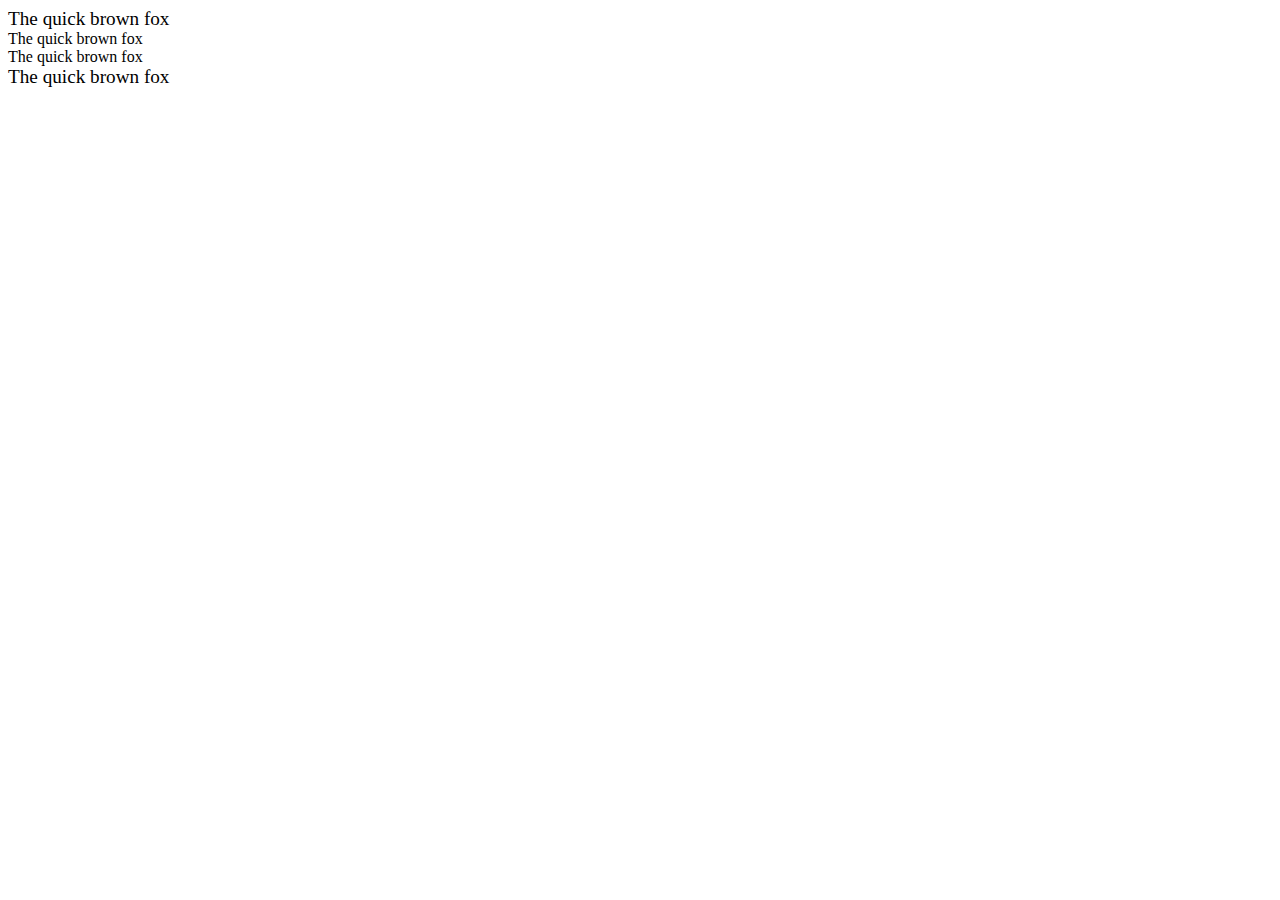
<file: index.html>
<!DOCTYPE html>
<html>
    <head>

    </head>
    <body style="font-size: 120%"> 
        <div style="font-size:1em">The quick brown fox</div>
        <div style="font-size:12pt">The quick brown fox</div>
        <div style="font-size:16px">The quick brown fox</div>
        <div style="font-size:100%">The quick brown fox</div>
        </body>
</html>
</file>
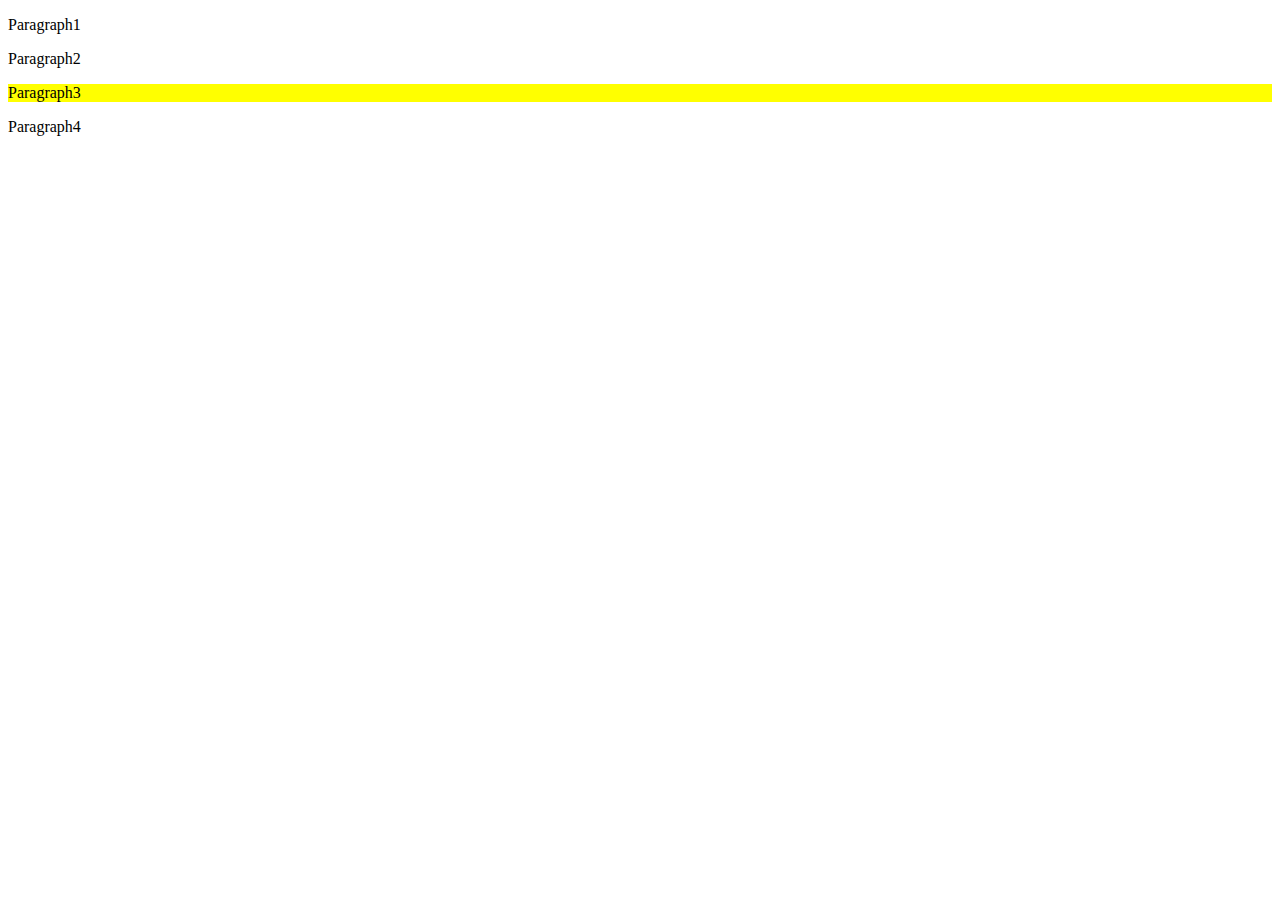
<file: second.html/second.html>
<!DOCTYPE html>
<html>
    <head>
        <style>
            div +p{ background-color: yellow}    
        </style>
    </head>

    <body>
        <div>
            <p>Paragraph1</p>
            <p>Paragraph2</p>
        </div>
        
            <p>Paragraph3</p>
            <p>Paragraph4</p>
        
    </body>
</html>
</file>
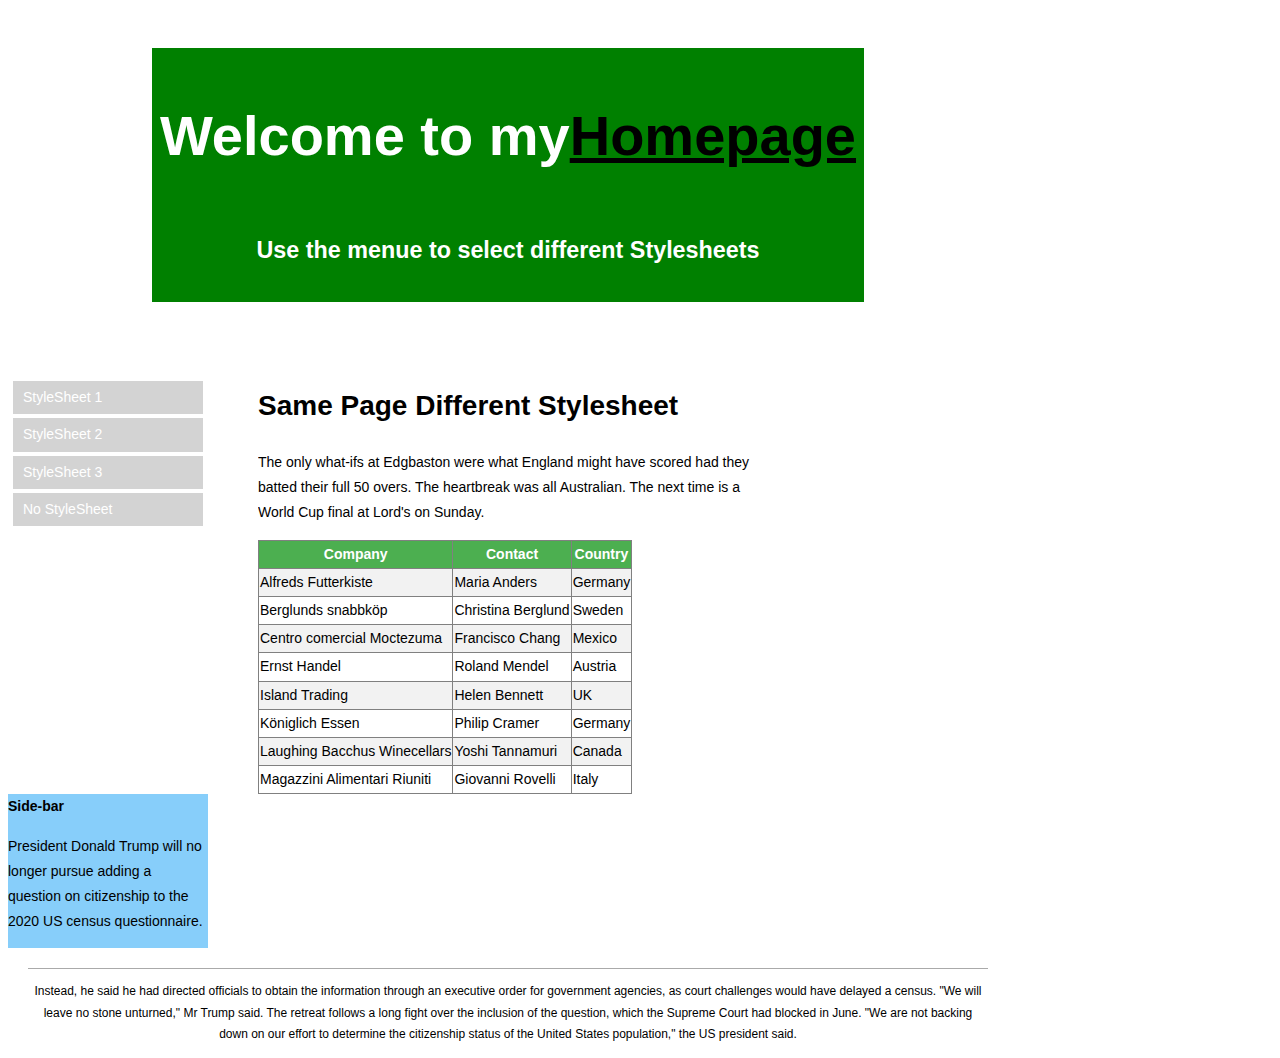
<file: second.html/temp.html>
<!DOCTYPE html>
<html>
    <head>
            <link rel="stylesheet" href="css/tempcss.css">
       
    </head>
    <body>

            <div class="frame">
              <div class="header">
                <div class="logo"><h1>Welcome to my<a href = "test.html" style="color: black">Homepage</a></h1>
                <p class = "sub-logo"><small>Use the menue to select different Stylesheets</small></p>
                </div>
              </div>
              <!-- //header -->
              <div class="container">
                <div class="container nav">
                  <ul class="nav-list">
                    <li class="nav-item"><a href="" class="nav-link">StyleSheet 1</a></li>
                    <li class="nav-item"><a href="" class="nav-link">StyleSheet 2</a></li>
                    <li class="nav-item"><a href="" class="nav-link">StyleSheet 3</a></li>
                    <li class="nav-item"><a href="" class="nav-link">No StyleSheet</a></li>
                  </ul>
                </div>
                <!-- //nav -->
                <div class="container content">
                  <h1>Same Page Different Stylesheet</h1>
                  <p>The only what-ifs at Edgbaston were what England might have scored had they batted their full 50 overs. The heartbreak was all Australian. The next time is a World Cup final at Lord's on Sunday.</p>
                  
                  <table id="customers" border=1>
                        <tbody>
                            <tr>
                                <th>Company</th>
                                <th>Contact</th>
                                <th>Country</th>
                            </tr>
                            <tr>
                                <td>Alfreds Futterkiste</td>
                                <td>Maria Anders</td>
                                <td>Germany</td>
                            </tr>
                            <tr class="alt">
                                <td>Berglunds snabbköp</td>
                                <td>Christina Berglund</td>
                                <td>Sweden</td>
                            </tr>
                            <tr>
                                <td>Centro comercial Moctezuma</td>
                                <td>Francisco Chang</td>
                                <td>Mexico</td>
                            </tr>
                            <tr class="alt">
                                <td>Ernst Handel</td>
                                <td>Roland Mendel</td>
                                <td>Austria</td>
                            </tr>
                            <tr>
                                <td>Island Trading</td>
                                <td>Helen Bennett</td>
                                <td>UK</td>
                            </tr>
                            <tr class="alt">
                                <td>Königlich Essen</td>
                                <td>Philip Cramer</td>
                                <td>Germany</td>
                            </tr>
                            <tr>
                                <td>Laughing Bacchus Winecellars</td>
                                <td>Yoshi Tannamuri</td>
                                <td>Canada</td>
                            </tr>
                            <tr class="alt">
                                <td>Magazzini Alimentari Riuniti</td>
                                <td>Giovanni Rovelli</td>
                                <td>Italy</td>
                            </tr>
                        </tbody>
                  </table>
                  
                </div>
                <div class = "container side-r">
                  <strong >Side-bar</strong>
                  <p>President Donald Trump will no longer pursue adding a question on citizenship to the 2020 US census questionnaire.</p>
                  </div>
              </div>
              <!-- //container -->
              <div class="footer">
                <p class="copyright">Instead, he said he had directed officials to obtain the information through an executive order for government agencies, as court challenges would have delayed a census. "We will leave no stone unturned," Mr Trump said. The retreat follows a long fight over the inclusion of the question, which the Supreme Court had blocked in June. "We are not backing down on our effort to determine the citizenship status of the United States population," the US president said.</p>
              </div>
              <!-- //footer -->
            </div>
        
    </body>
</html>
</file>
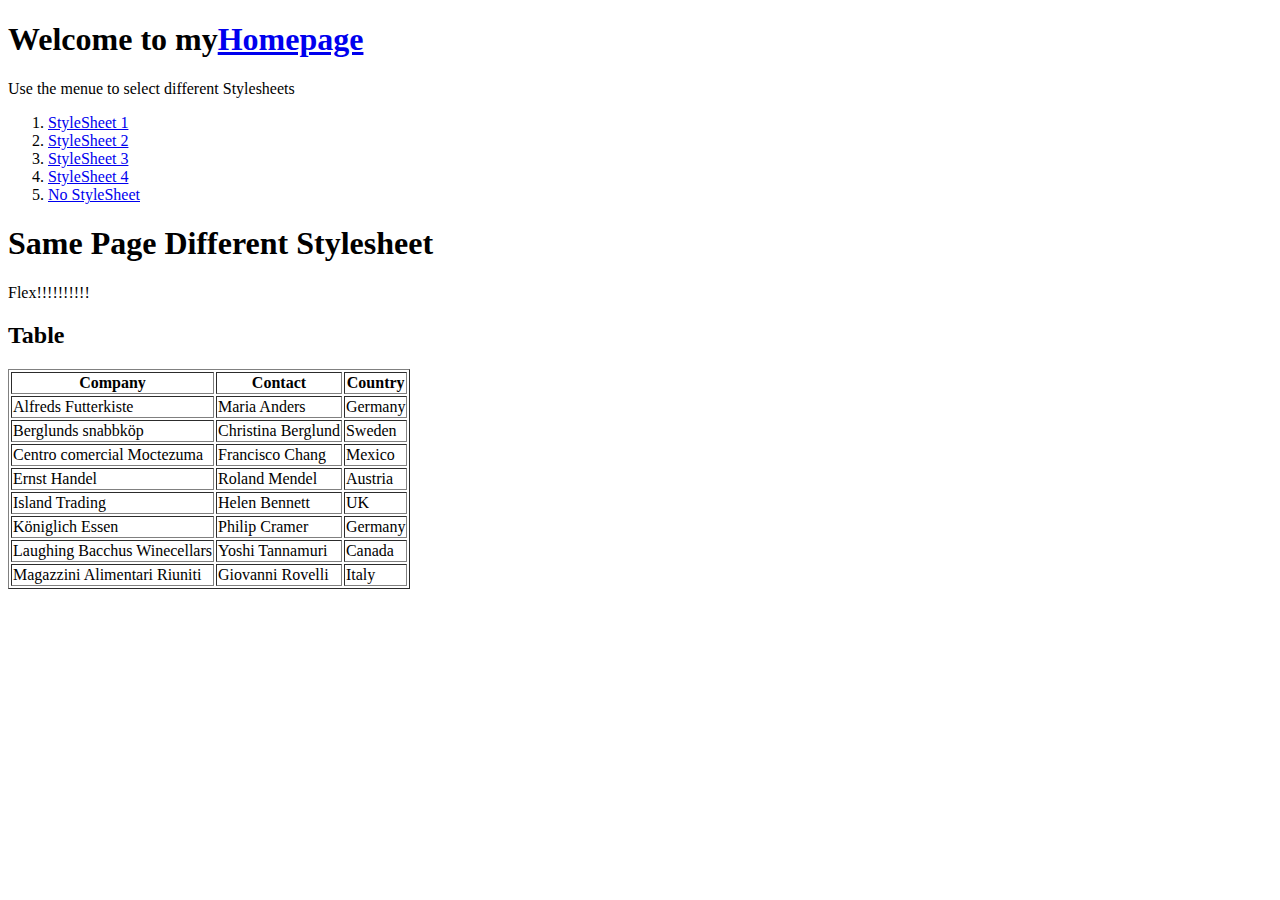
<file: test/noStyleSheet.html>
<!DOCTYPE html>
<html>
<head>
    <meta charset="utf-8" />
    <title>noStyleSheet</title>
</head>

<body>
    <h1>Welcome to my<a href = "test.html">Homepage</a></h1>
    <p>Use the menue to select different Stylesheets</p>
    <ol>
        <li><a href ="StyleSheet 1.html">StyleSheet 1</a></li>
        <li><a href ="StyleSheet 2.html">StyleSheet 2</a></li>
        <li><a href ="StyleSheet 3.html">StyleSheet 3</a></li>
        <li><a href ="StyleSheet 4.html">StyleSheet 4</a></li>
        <li><a href ="noStyleSheet.html">No StyleSheet</a></li>
    </ol>
    <h1>Same Page Different Stylesheet</h1>
    <p>Flex!!!!!!!!!!</p>
    <h2>Table</h2>
<table id="customers" border=1>
    <tbody>
        <tr>
            <th>Company</th>
            <th>Contact</th>
            <th>Country</th>
        </tr>
        <tr>
            <td>Alfreds Futterkiste</td>
            <td>Maria Anders</td>
            <td>Germany</td>
        </tr>
        <tr class="alt">
            <td>Berglunds snabbköp</td>
            <td>Christina Berglund</td>
            <td>Sweden</td>
        </tr>
        <tr>
            <td>Centro comercial Moctezuma</td>
            <td>Francisco Chang</td>
            <td>Mexico</td>
        </tr>
        <tr class="alt">
            <td>Ernst Handel</td>
            <td>Roland Mendel</td>
            <td>Austria</td>
        </tr>
        <tr>
            <td>Island Trading</td>
            <td>Helen Bennett</td>
            <td>UK</td>
        </tr>
        <tr class="alt">
            <td>Königlich Essen</td>
            <td>Philip Cramer</td>
            <td>Germany</td>
        </tr>
        <tr>
            <td>Laughing Bacchus Winecellars</td>
            <td>Yoshi Tannamuri</td>
            <td>Canada</td>
        </tr>
        <tr class="alt">
            <td>Magazzini Alimentari Riuniti</td>
            <td>Giovanni Rovelli</td>
            <td>Italy</td>
        </tr>
    </tbody>
</table>
</body>

</html>
</file>
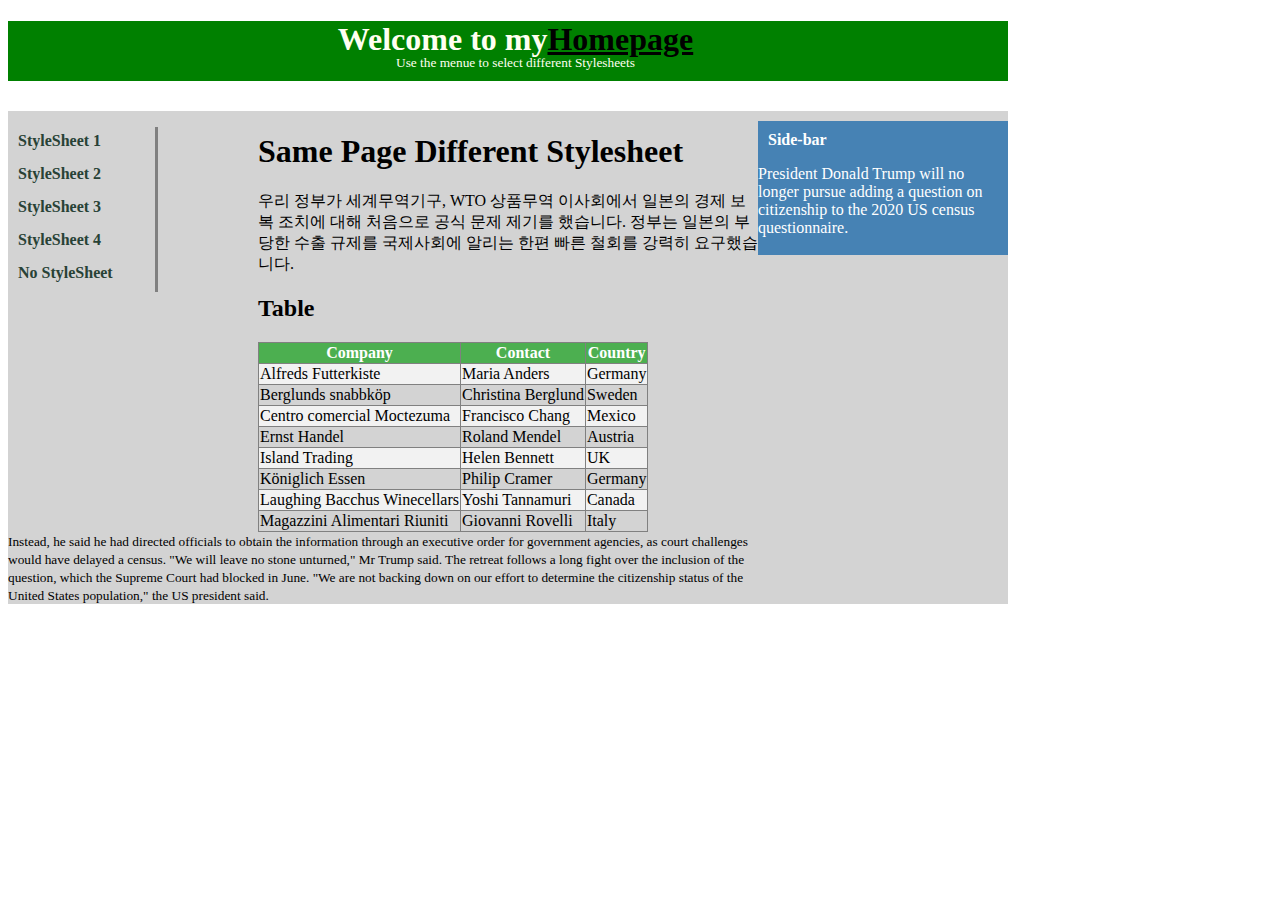
<file: test/StyleSheet 1.html>
<!DOCTYPE html>
<html>
<head>
    <meta charset="utf-8" />
    <title>StyleSheet 1</title>
    <style>
    *{box-sizing: border-box;}
    .head {background-color: green; color: ivory;
              margin-bottom: 30px; padding-left :15px; text-align: center;}
    body {width: 1000px;}
    /* button*/
    ul li a:link, a:visited { background-color: lightgrey;  color: rgb(40, 66, 54);
                 padding: 5px 10px;
                 margin-bottom: 5px;
                 text-align: center;
                 text-decoration: none;
                 display: inline-block;}
    /*ul li a:visited { background-color: lightgray;color:rgb(40,66,54);}*/
    ul li a:hover { background-color: cyan; }
    ul li a:active { background-color: green; }
    ul {list-style-type: none; padding: 0;border-right: 3px solid gray;float: left;
        padding-right: 15px; width: 150px;
        }
     /* button*/

     /* table*/
    table  {border-collapse: collapse; }
    tr:nth-child(even) {background-color: #f2f2f2;}
    th {background-color: #4CAF50; color: white;}
    tr:hover {background-color: yellowgreen}
    /* table*/

    /* right side*/
    .side {background-color: steelblue; color: white; margin-top: 10px;padding-top: 10px}
    div .side-title{padding-left: 10px;}
    .footer {background-color: lightgray; }
    /*.news {background-color: lightgray; padding: 5px;}*/
    .side-bar {width: 25%;height: 700px; float: right; }
    /* right side*/

    .Side-menue { float: left; width: 25%;}
    
    .Main {width: 50%; height: auto;float: left;}
    .frame {}
    
    </style>
</head>

<body>
    <!--header-->
    <div class = "head">
        <h1 style="margin-bottom: -5px">Welcome to my<a href = "test.html" style="color: black">Homepage</a></h1>
        <p style="margin-top: 0; padding-bottom: 10px"><small>Use the menue to select different Stylesheets</small></p>
    </div>
         <!--Side Menue/ container-->
<div class = "frame">
        <div class = "Side-menue">
            <ul>
                <li ><strong><a href ="StyleSheet 1.html">StyleSheet 1</a></strong></li>
                <li><strong><a href ="StyleSheet 2.html">StyleSheet 2</a></strong></li>
                <li><strong><a href ="StyleSheet 3.html">StyleSheet 3</a></strong></li>
                <li><strong><a href ="StyleSheet 4.html">StyleSheet 4</a></strong></li>
                <li><strong><a href ="noStyleSheet.html">No StyleSheet</a></strong></li>
            </ul>
        </div>
         <!--Side Menue/ container-->
    <!--main content-->
        <div class = "Main">
            <h1>Same Page Different Stylesheet</h1>
            <p >우리 정부가 세계무역기구, WTO 상품무역 이사회에서 일본의 경제 보복 조치에 대해 처음으로 공식 문제 제기를 했습니다.
            정부는 일본의 부당한 수출 규제를 국제사회에 알리는 한편 빠른 철회를 강력히 요구했습니다.</p>
            <h2>Table</h2>
        <table id="customers" border=1>
            <tbody>
                <tr>
                    <th>Company</th>
                    <th>Contact</th>
                    <th>Country</th>
                </tr>
                <tr>
                    <td>Alfreds Futterkiste</td>
                    <td>Maria Anders</td>
                    <td>Germany</td>
                </tr>
                <tr class="alt">
                    <td>Berglunds snabbköp</td>
                    <td>Christina Berglund</td>
                    <td>Sweden</td>
                </tr>
                <tr>
                    <td>Centro comercial Moctezuma</td>
                    <td>Francisco Chang</td>
                    <td>Mexico</td>
                </tr>
                <tr class="alt">
                    <td>Ernst Handel</td>
                    <td>Roland Mendel</td>
                    <td>Austria</td>
                </tr>
                <tr>
                    <td>Island Trading</td>
                    <td>Helen Bennett</td>
                    <td>UK</td>
                </tr>
                <tr class="alt">
                    <td>Königlich Essen</td>
                    <td>Philip Cramer</td>
                    <td>Germany</td>
                </tr>
                <tr>
                    <td>Laughing Bacchus Winecellars</td>
                    <td>Yoshi Tannamuri</td>
                    <td>Canada</td>
                </tr>
                <tr class="alt">
                    <td>Magazzini Alimentari Riuniti</td>
                    <td>Giovanni Rovelli</td>
                    <td>Italy</td>
                </tr>
            </tbody>
        </table>
        </div>

    
            <!--main content-->
        <div class = "side-bar">
            <div class = "side">
                <strong class = "side-title">Side-bar</strong>
                <p class = "side-info">President Donald Trump will no longer pursue adding a question on citizenship to the 2020 US census questionnaire.<br><br></p>
            </div> 
        </div> 
</div> 
        <div class ="footer">
            <p class = "copyright"><small>Instead, he said he had directed officials to obtain the information through an executive order for government agencies, as court challenges would have delayed a census.

        "We will leave no stone unturned," Mr Trump said.
        
        The retreat follows a long fight over the inclusion of the question, which the Supreme Court had blocked in June.
        
        "We are not backing down on our effort to determine the citizenship status of the United States population," the US president said.</small></p>
        </div>
        

</body>

</html>
</file>
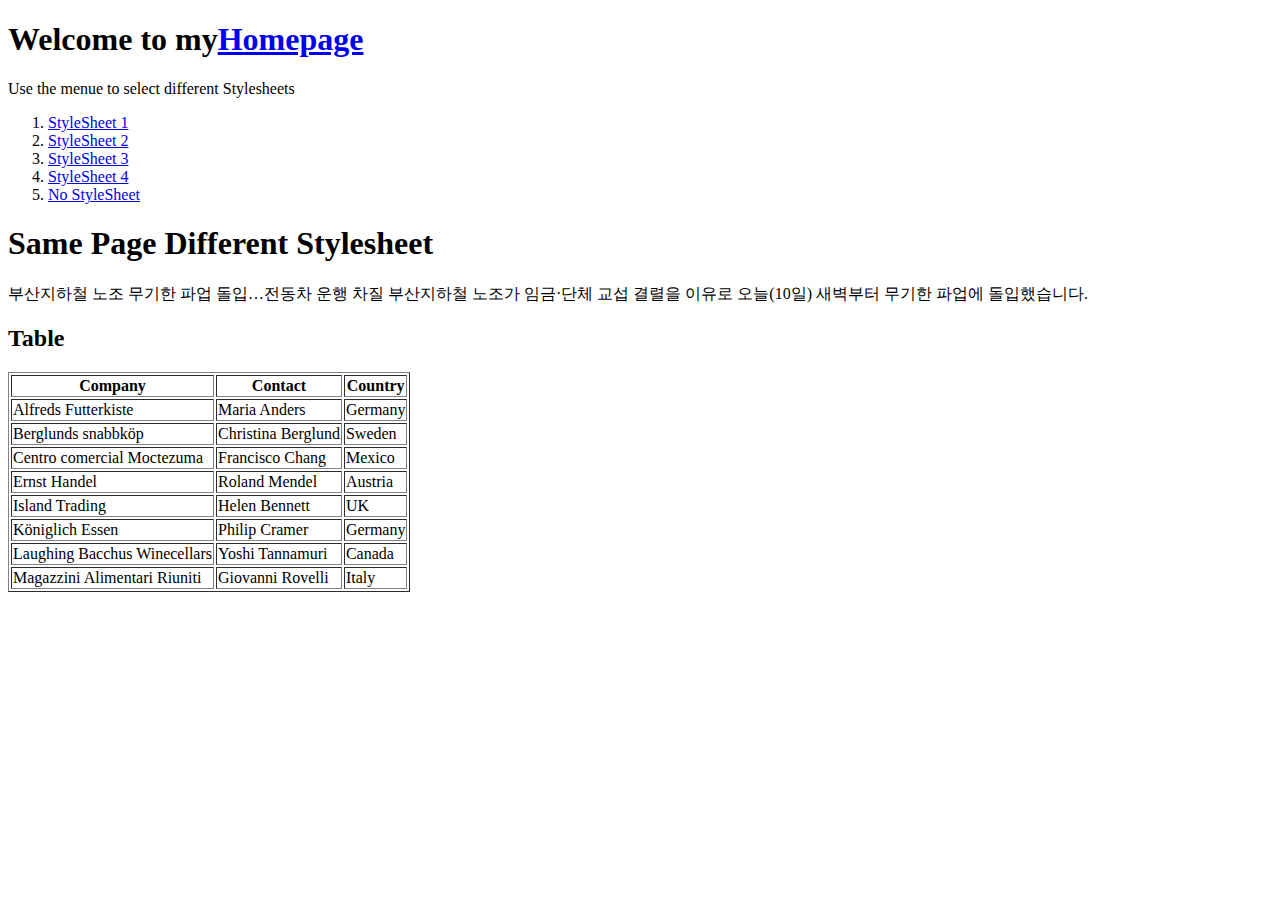
<file: test/StyleSheet 2.html>
<!DOCTYPE html>
<html>
<head>
    <meta charset="utf-8" />
    <title>StyleSheet 2</title>
</head>

<body>
    <h1>Welcome to my<a href = "test.html">Homepage</a></h1>
    <p>Use the menue to select different Stylesheets</p>
    <ol>
        <li><a href ="StyleSheet 1.html">StyleSheet 1</a></li>
        <li><a href ="StyleSheet 2.html">StyleSheet 2</a></li>
        <li><a href ="StyleSheet 3.html">StyleSheet 3</a></li>
        <li><a href ="StyleSheet 4.html">StyleSheet 4</a></li>
        <li><a href ="noStyleSheet.html">No StyleSheet</a></li>
    </ol>
    <h1>Same Page Different Stylesheet</h1>
    <p>부산지하철 노조 무기한 파업 돌입…전동차 운행 차질

        부산지하철 노조가 임금·단체 교섭 결렬을 이유로 오늘(10일) 새벽부터 무기한 파업에 돌입했습니다.
        
    </p>
    <h2>Table</h2>
<table id="customers" border=1>
    <tbody>
        <tr>
            <th>Company</th>
            <th>Contact</th>
            <th>Country</th>
        </tr>
        <tr>
            <td>Alfreds Futterkiste</td>
            <td>Maria Anders</td>
            <td>Germany</td>
        </tr>
        <tr class="alt">
            <td>Berglunds snabbköp</td>
            <td>Christina Berglund</td>
            <td>Sweden</td>
        </tr>
        <tr>
            <td>Centro comercial Moctezuma</td>
            <td>Francisco Chang</td>
            <td>Mexico</td>
        </tr>
        <tr class="alt">
            <td>Ernst Handel</td>
            <td>Roland Mendel</td>
            <td>Austria</td>
        </tr>
        <tr>
            <td>Island Trading</td>
            <td>Helen Bennett</td>
            <td>UK</td>
        </tr>
        <tr class="alt">
            <td>Königlich Essen</td>
            <td>Philip Cramer</td>
            <td>Germany</td>
        </tr>
        <tr>
            <td>Laughing Bacchus Winecellars</td>
            <td>Yoshi Tannamuri</td>
            <td>Canada</td>
        </tr>
        <tr class="alt">
            <td>Magazzini Alimentari Riuniti</td>
            <td>Giovanni Rovelli</td>
            <td>Italy</td>
        </tr>
    </tbody>
</table>
</body>

</html>
</file>
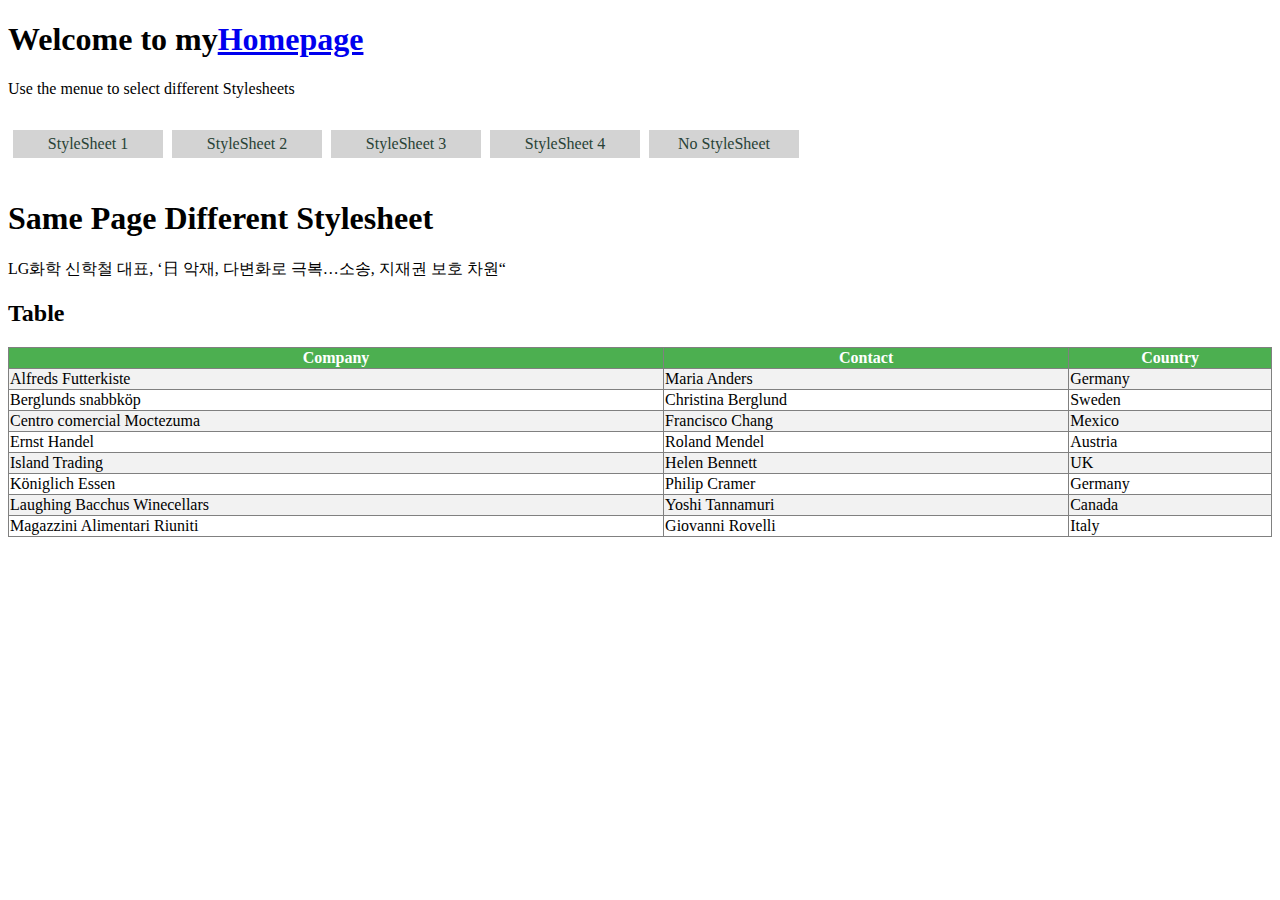
<file: test/StyleSheet 3.html>
<!DOCTYPE html>
<html>
<head>
    <meta charset="utf-8" />
    <title>StyleSheet 3</title>
    <style>
        div.head {background-color: green; color: ivory; margin-bottom: 30px; padding-left :15px;}
    
    
        ul li a:link, a:visited { background-color: lightgrey;  color: rgb(40, 66, 54);
                 padding: 5px 5px;
                 margin-bottom: 5px;
                 text-align: center;
                 text-decoration: none;
                 display: inline-block;}
    /*ul li a:visited { background-color: lightgray;color:rgb(40,66,54);}*/
    ul li a:hover { background-color: cyan; }
    ul li a:active { background-color: green; }
    ul {list-style-type: none;padding-left: 0px; }
     
    table  {border-collapse: collapse; width : 100%;}
    tr:nth-child(even) {background-color: #f2f2f2;}
    th {background-color: #4CAF50; color: white;}
    tr:hover {background-color: yellowgreen}
    .first {background-color: green;}
    .side {background-color: steelblue; color: white; margin-top: 10px;padding-top: 10px}
    div .side-title ,.side-info {padding-left: 10px;}
    .news {background-color: lightgray; padding: 5px;}
    .topnav { overflow: hidden; width: 1000px;}
    * { box-sizing: border-box; }
    .topnav a { 
               display: inline;
               color: #f2f2f2; background-color:green;
               text-align: center;
               width: 150px;
               margin-left: 5px;
               text-decoration: none;
               
               
               }   
    .topnav a:hover { background-color: #ddd;
                        color: green;
                    }
    li {display: inline-block;}
    </style>
</head>

<body>
    <h1>Welcome to my<a href = "test.html">Homepage</a></h1>
    <p>Use the menue to select different Stylesheets</p>
    <div class="topnav">
    <ul>
        <li ><a href ="StyleSheet 1.html">StyleSheet 1</a></li>
        <li><a href ="StyleSheet 2.html">StyleSheet 2</a></li>
        <li><a href ="StyleSheet 3.html">StyleSheet 3</a></li>
        <li><a href ="StyleSheet 4.html">StyleSheet 4</a></li>
        <li><a href ="noStyleSheet.html">No StyleSheet</a></li>
    </ul>
    </div>
    <h1>Same Page Different Stylesheet</h1>
    <p>LG화학 신학철 대표, ‘日 악재, 다변화로 극복…소송, 지재권 보호 차원“
    </p>
    <h2>Table</h2>
<table id="customers" border=1>
    <tbody>
        <tr>
            <th>Company</th>
            <th>Contact</th>
            <th>Country</th>
        </tr>
        <tr>
            <td>Alfreds Futterkiste</td>
            <td>Maria Anders</td>
            <td>Germany</td>
        </tr>
        <tr class="alt">
            <td>Berglunds snabbköp</td>
            <td>Christina Berglund</td>
            <td>Sweden</td>
        </tr>
        <tr>
            <td>Centro comercial Moctezuma</td>
            <td>Francisco Chang</td>
            <td>Mexico</td>
        </tr>
        <tr class="alt">
            <td>Ernst Handel</td>
            <td>Roland Mendel</td>
            <td>Austria</td>
        </tr>
        <tr>
            <td>Island Trading</td>
            <td>Helen Bennett</td>
            <td>UK</td>
        </tr>
        <tr class="alt">
            <td>Königlich Essen</td>
            <td>Philip Cramer</td>
            <td>Germany</td>
        </tr>
        <tr>
            <td>Laughing Bacchus Winecellars</td>
            <td>Yoshi Tannamuri</td>
            <td>Canada</td>
        </tr>
        <tr class="alt">
            <td>Magazzini Alimentari Riuniti</td>
            <td>Giovanni Rovelli</td>
            <td>Italy</td>
        </tr>
    </tbody>
</table>
</body>

</html>
</file>
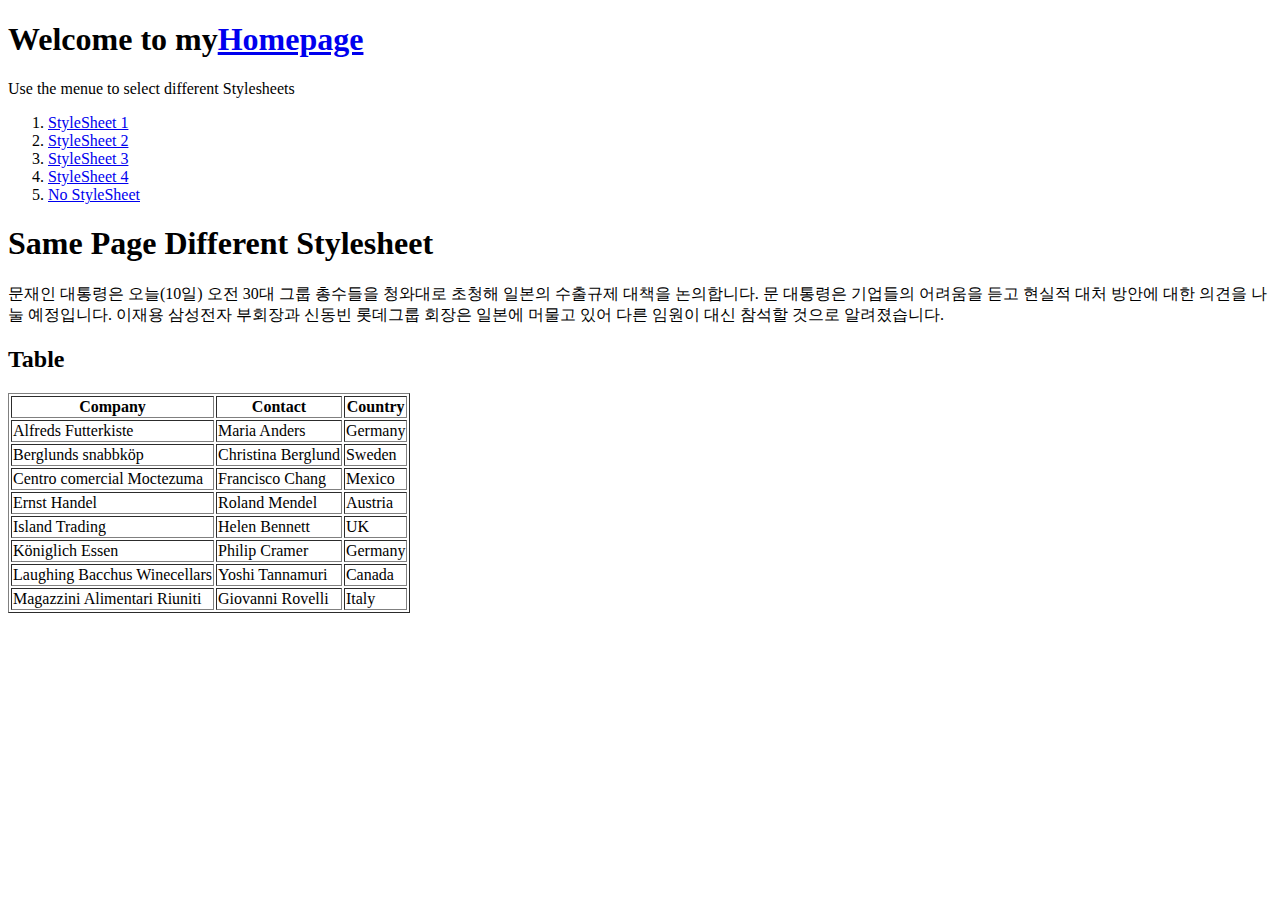
<file: test/StyleSheet 4.html>
<!DOCTYPE html>
<html>
<head>
    <meta charset="utf-8" />
    <title>StyleSheet 4</title>
</head>

<body>
    <h1>Welcome to my<a href = "test.html">Homepage</a></h1>
    <p>Use the menue to select different Stylesheets</p>
    <ol>
        <li><a href ="StyleSheet 1.html">StyleSheet 1</a></li>
        <li><a href ="StyleSheet 2.html">StyleSheet 2</a></li>
        <li><a href ="StyleSheet 3.html">StyleSheet 3</a></li>
        <li><a href ="StyleSheet 4.html">StyleSheet 4</a></li>
        <li><a href ="noStyleSheet.html">No StyleSheet</a></li>
    </ol>
    <h1>Same Page Different Stylesheet</h1>
    <p>문재인 대통령은 오늘(10일) 오전 30대 그룹 총수들을 청와대로 초청해 일본의 수출규제 대책을 논의합니다.
        문 대통령은 기업들의 어려움을 듣고 현실적 대처 방안에 대한 의견을 나눌 예정입니다.
        이재용 삼성전자 부회장과 신동빈 롯데그룹 회장은 일본에 머물고 있어 다른 임원이 대신 참석할 것으로 알려졌습니다.
    </p>
    <h2>Table</h2>
<table id="customers" border=1>
    <tbody>
        <tr>
            <th>Company</th>
            <th>Contact</th>
            <th>Country</th>
        </tr>
        <tr>
            <td>Alfreds Futterkiste</td>
            <td>Maria Anders</td>
            <td>Germany</td>
        </tr>
        <tr class="alt">
            <td>Berglunds snabbköp</td>
            <td>Christina Berglund</td>
            <td>Sweden</td>
        </tr>
        <tr>
            <td>Centro comercial Moctezuma</td>
            <td>Francisco Chang</td>
            <td>Mexico</td>
        </tr>
        <tr class="alt">
            <td>Ernst Handel</td>
            <td>Roland Mendel</td>
            <td>Austria</td>
        </tr>
        <tr>
            <td>Island Trading</td>
            <td>Helen Bennett</td>
            <td>UK</td>
        </tr>
        <tr class="alt">
            <td>Königlich Essen</td>
            <td>Philip Cramer</td>
            <td>Germany</td>
        </tr>
        <tr>
            <td>Laughing Bacchus Winecellars</td>
            <td>Yoshi Tannamuri</td>
            <td>Canada</td>
        </tr>
        <tr class="alt">
            <td>Magazzini Alimentari Riuniti</td>
            <td>Giovanni Rovelli</td>
            <td>Italy</td>
        </tr>
    </tbody>
</table>
</body>

</html>
</file>
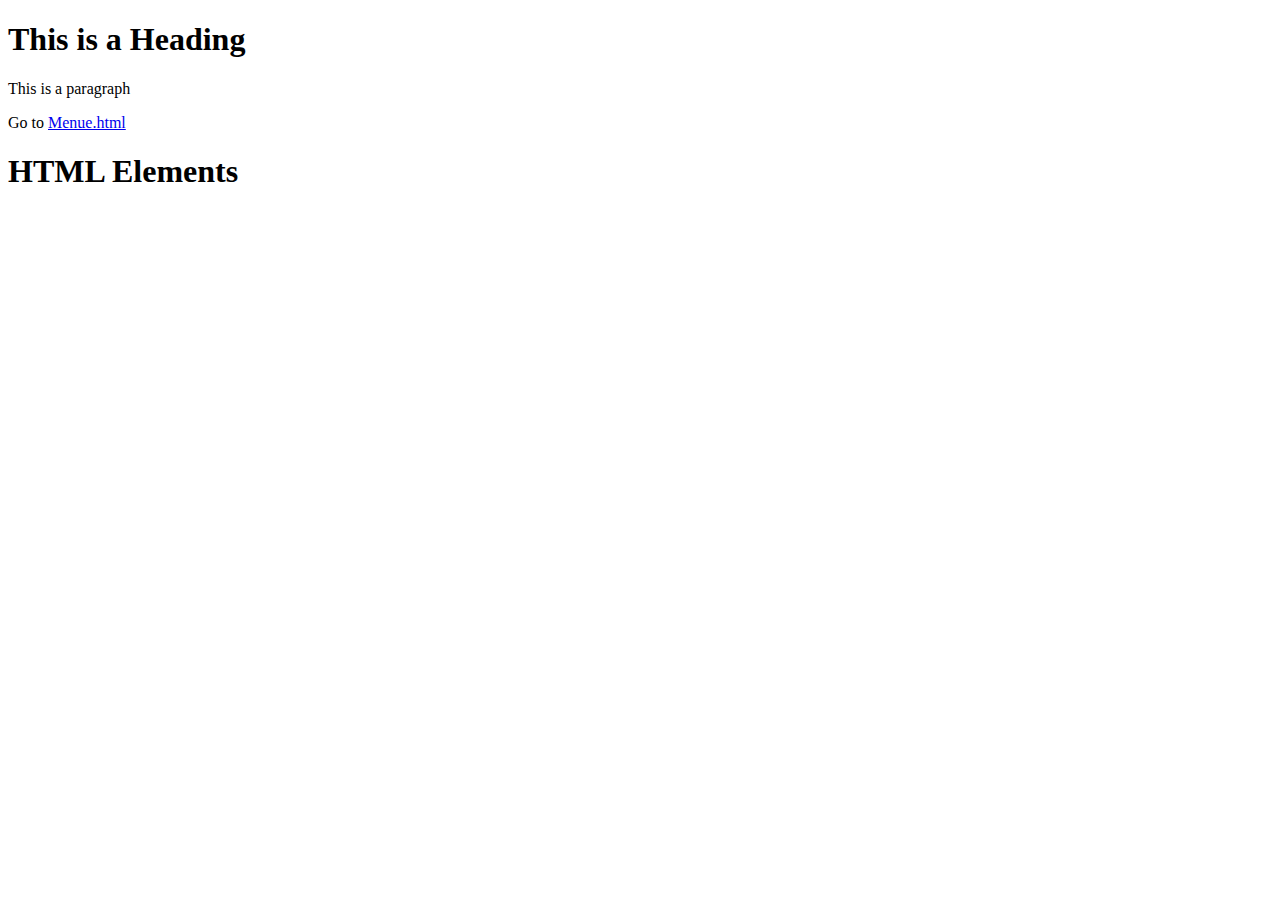
<file: test/test.html>
<!DOCTYPE html>
<html>
<head>
    <meta charset="utf-8" />
    <title>test</title>
</head>

<body>
    <h1>This is a Heading</h1>
    <p>This is a paragraph</p>
    Go to <a href ="StyleSheet 1.html">Menue.html</a>
    <h1>HTML Elements</h1>
    

</body>

</html>
</file>
<file: second.html/css/tempcss.css>
body {
  font:14px/1.8 Arial, Helvetica, sans-serif;
  width: 1000px;

}
*{box-sizing: border-box;}
.frame::after {clear: both; display: table;

 /* width: auto;
  margin: 0 auto;
 /* border: 1px solid #aaa;*/
}
.header{
padding:40px 10px;
text-align: center;

margin-bottom: 20px;
}
.logo {
  font-size: 2em;
  font-weight: bold;
  background: green;
  color: #fff;
  display: inline-block;
  padding: 0 8px;
  margin-bottom: 0px;
}
.logo .sub-logo{
  margin-top: 0;
}
 .container{
     overflow: hidden; 
   }

   .container .nav{
  float: left;
  width: 25%;
  
  color: #fff;
  padding-bottom: 5px;
  padding-right: 50px;
}
.nav-list {
  
  list-style: none;
  margin: 5px;
  padding: 10px 0;
}
.nav-item {
  margin: 4px 0; 
  background: lightgray;
}
.nav-link {
  display: block;
  text-decoration: none;
  padding: 4px 10px;
  color: #fff;
}
.nav-link:hover {
  background: green;
}

.container .content {
width: 50%;
}

.footer{
text-align: center;
border-top: 1px solid #aaa;
margin: 20px 20px 0;
font-size: 12px;
}

.container .side-r {background-color: lightskyblue; width: 200px;}

table{border-collapse: collapse; }
tr:nth-child(even) {background-color: #f2f2f2;}
th {background-color: #4CAF50; color: white;}
tr:hover {background-color: yellowgreen}
</file>
